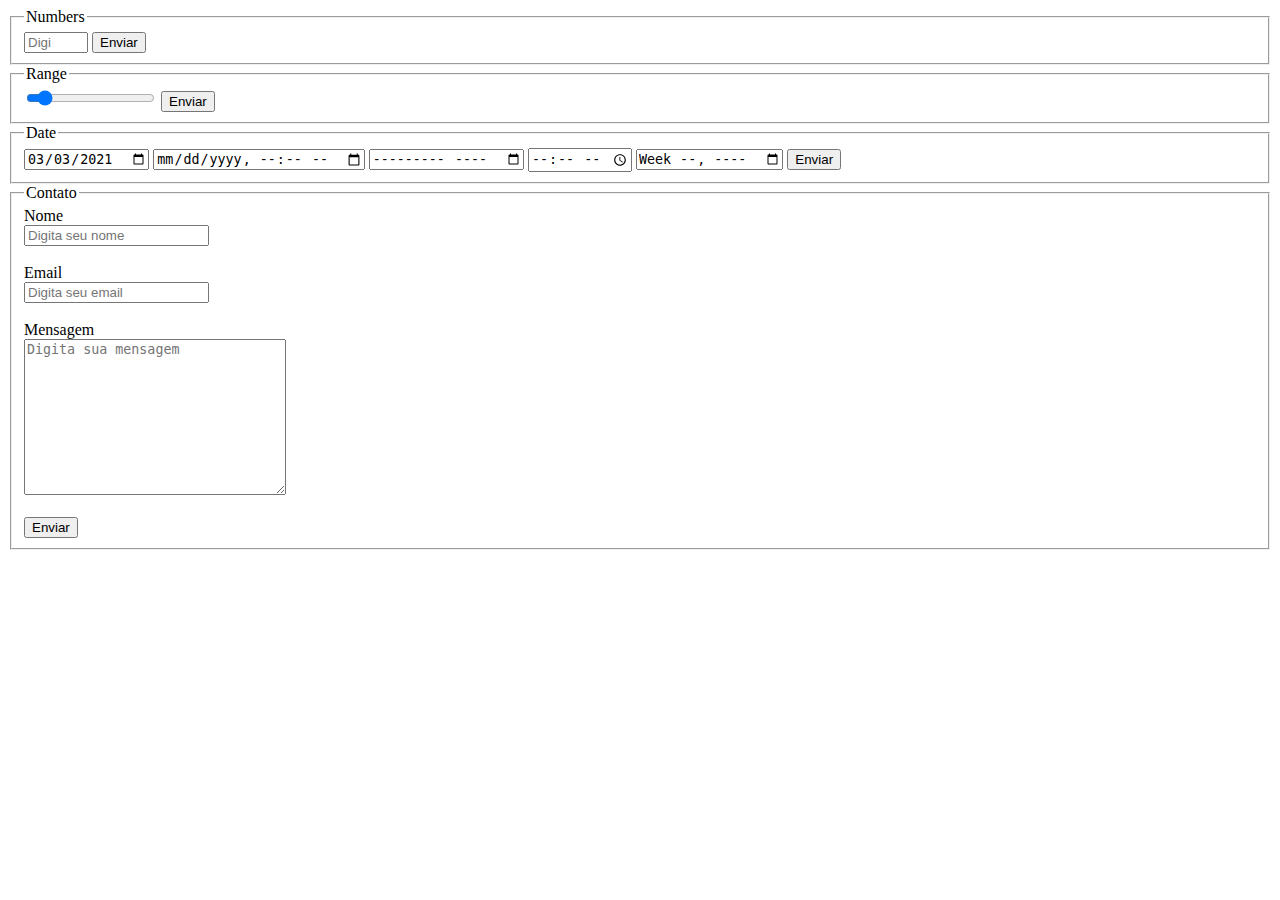
<file: index.html>
<!DOCTYPE html>
<html lang="pt">
<head>
    <meta charset="UTF-8">
    <meta http-equiv="X-UA-Compatible" content="IE=edge">
    <meta name="viewport" content="width=device-width, initial-scale=1.0">
    <title>Discover</title>
</head>
<body>

    <datalist id="numberlist">
        <option>100</option>
        <option>103</option>
    </datalist>

    <form id="15">
        <fieldset>
            <legend>Numbers</legend>
            <input type="number" min="2" max="999" step="2" placeholder="Digite somente números" list="numberlist" required>
            <button type="submit">Enviar</button>
        </fieldset>
    </form>

    <form id="16">
        <fieldset>
            <legend>Range</legend>
            <input type="range" min="1" max="100" step="5" value="10" required>
            <button type="submit">Enviar</button>
        </fieldset>

        <form id="17">
            <fieldset>
                <legend>Date</legend>
                <input type="date" value="2021-03-03" >
                <input type="datetime-local" >
                <input type="month" >
                <input type="time" >
                <input type="week" >
                <button type="submit">Enviar</button>
            </fieldset>
    </form>
    <!--
        Desenhando
        - Pensar nos requisitos
        - Ajudar a definir as necessidades

        Dicas:
        - Simples e focado
        - Somente dados necessários
        - Verifique o que te agrada
    -->


<!-- Desafio -->
    <form action="" id="35">
        <fieldset>
            <legend>Contato</legend>
            <label>Nome<br>
                <input type="text" id="nome" name="nome" placeholder="Digita seu nome" required><br><br>
            </label>
            <label>Email<br>
                <input type="email" id="email" name="email" placeholder="Digita seu email" required><br><br>
            </label>
            <label>Mensagem<br>
                <textarea id="mensagem" name="mensagem" placeholder="Digita sua mensagem" cols="30"  rows="10" required></textarea><br><br>
            </label>
            <button type="submit">Enviar</button>
        </fieldset>
    </form>



</body>
</html>
</file>
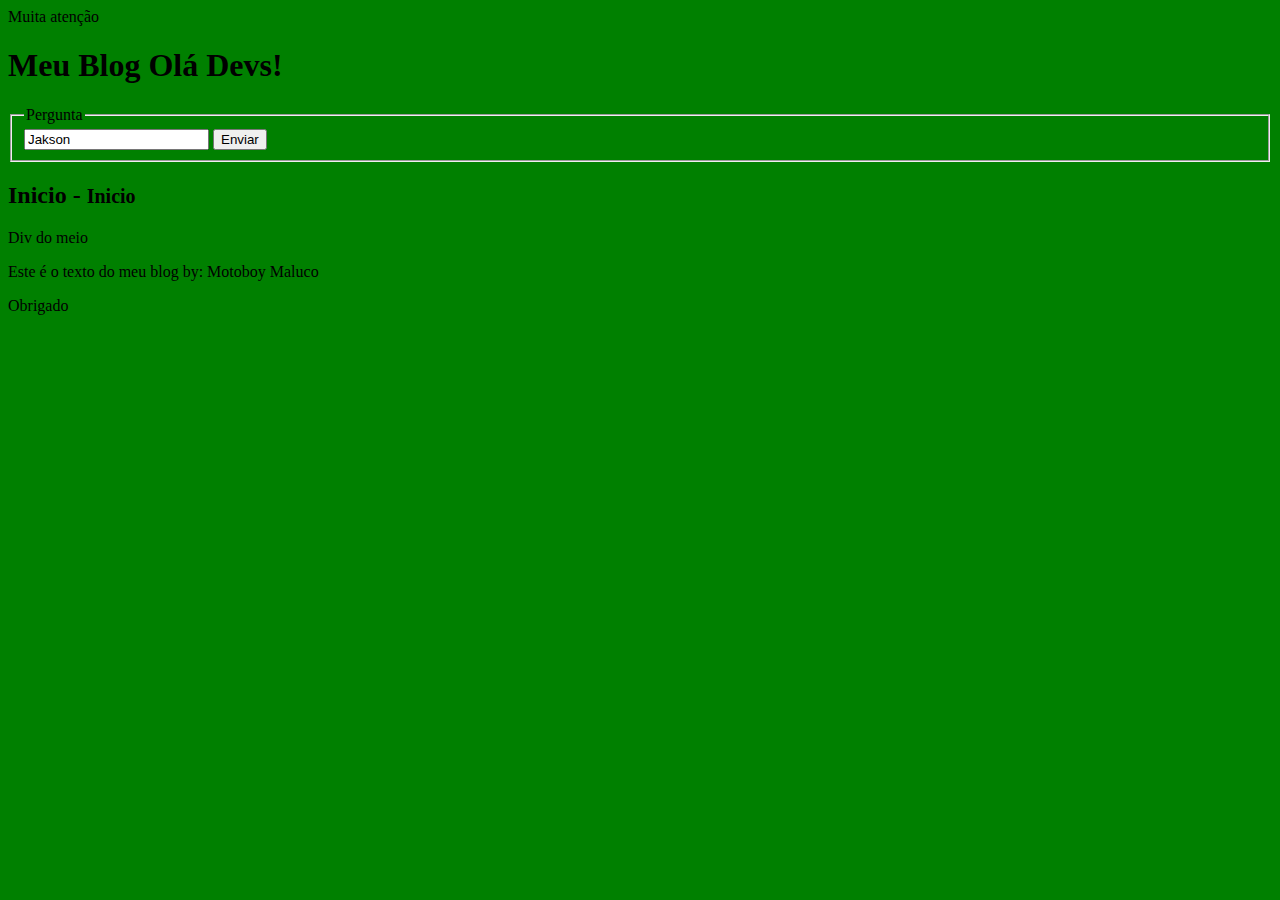
<file: aprendendo-a-Dom/index.html>
<!DOCTYPE html>
<html lang="en">
<head>
    <meta charset="UTF-8">
    <meta http-equiv="X-UA-Compatible" content="IE=edge">
    <meta name="viewport" content="width=device-width, initial-scale=1.0">
    <title>Inicio</title>

    <style>
        .active {
            color: red;
        }

        .green {
            background-color: green;
        }
    </style>
</head>
<body>
    <header class="bg">
        <h1 onclick="show()" id="blog-title">Meu Blog</h1>
    </header>

    <form id="initial" class="initial">
        <fieldset>
            <legend>Pergunta</legend>
            <input type="text" value="Valor Vazio" required>
            <button type="submit">Enviar</button>
        </fieldset>
    </form>
        <h2 id="blog-subtitle">Inicio</h2>
        <p class="one">Este é o texto do meu blog</p>
        <script src="./script.js"></script> 

</body>
</html>
</file>
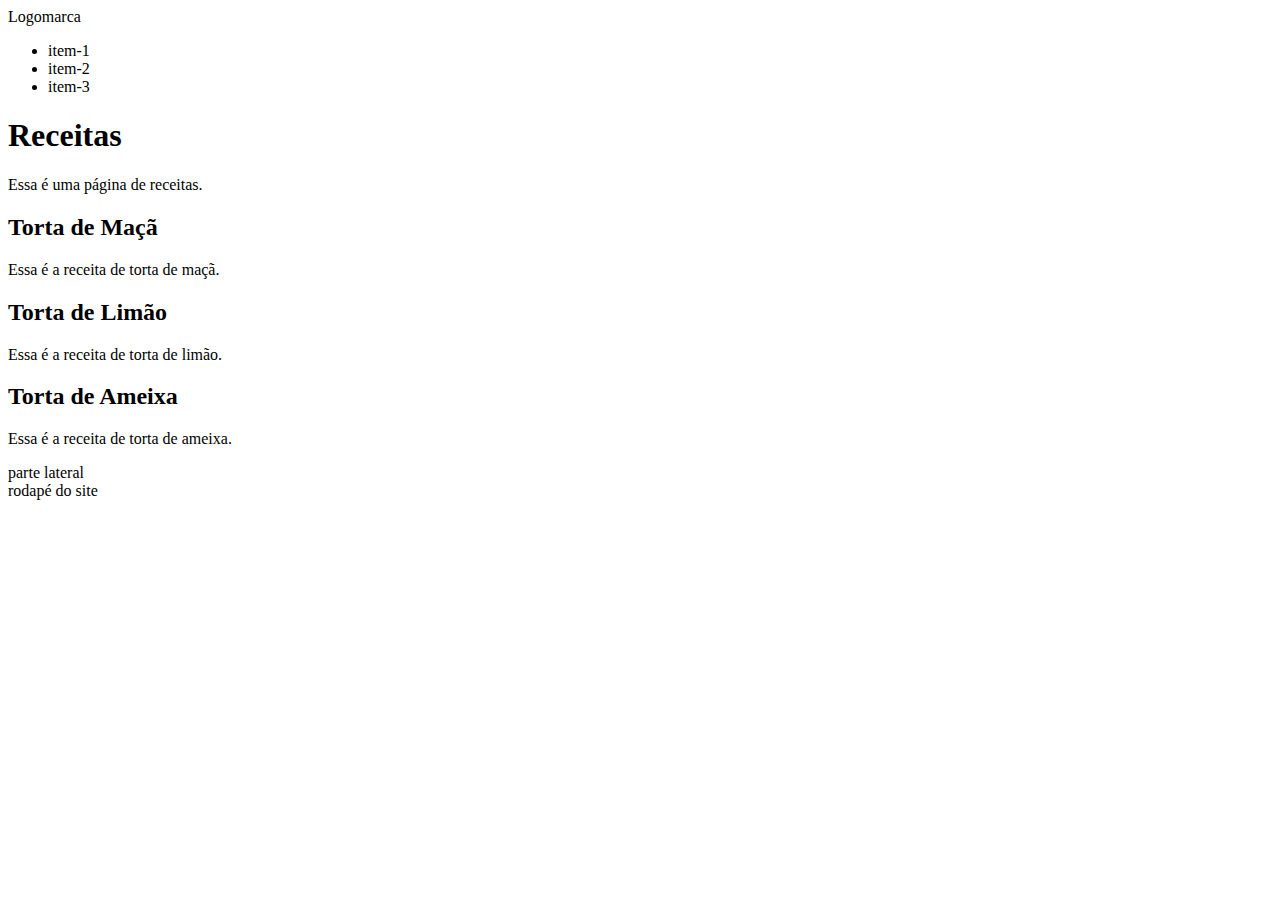
<file: html-semantico/index.html>
<!DOCTYPE html>
<html lang="pt">
<head>
    <meta charset="UTF-8">
    <meta http-equiv="X-UA-Compatible" content="IE=edge">
    <meta name="viewport" content="width=device-width, initial-scale=1.0">
    <title>Inicio</title>
</head>
<body>

    <header><!-- cabeçario do site, inicio da pagina -->
        Logomarca

        <nav> <!--navegação do site, navegação especial, principal   -->
            <ul><!--lista   -->
                <li>item-1</li>
                <li>item-2</li>
                <li>item-3</li>
            </ul>
        </nav>
    </header>

    <main><!--somente um por página, conteudo principal  -->
        <h1>Receitas</h1>
        <p>Essa é uma página de receitas.</p>
        <article><!--irá construir um bloco de conteudo que são relacionados  -->
            <h2>Torta de Maçã</h2>
            <p>Essa é a receita de torta de maçã.</p>
        </article>
        <article>
            <h2>Torta de Limão</h2>
            <p>Essa é a receita de torta de limão.</p>
        </article>
        <article>
            <h2>Torta de Ameixa</h2>
            <p>Essa é a receita de torta de ameixa.</p>
        </article>


    </main>

    <aside><!--conteudo levemente relacionado ao principal(main), explicações, glossários, link extras, biografia do autor, informações de perfil-->
        parte lateral
    </aside>
    <footer><!--informações do autor, copyright, contato, sitemap, voltar ao topo  -->
        rodapé do site
    </footer>
</body>
</html>
<!--<div> quando nao achar um elemento de bloco semantico <span> quando nao achar um elemento de texto semantico -->
</file>
